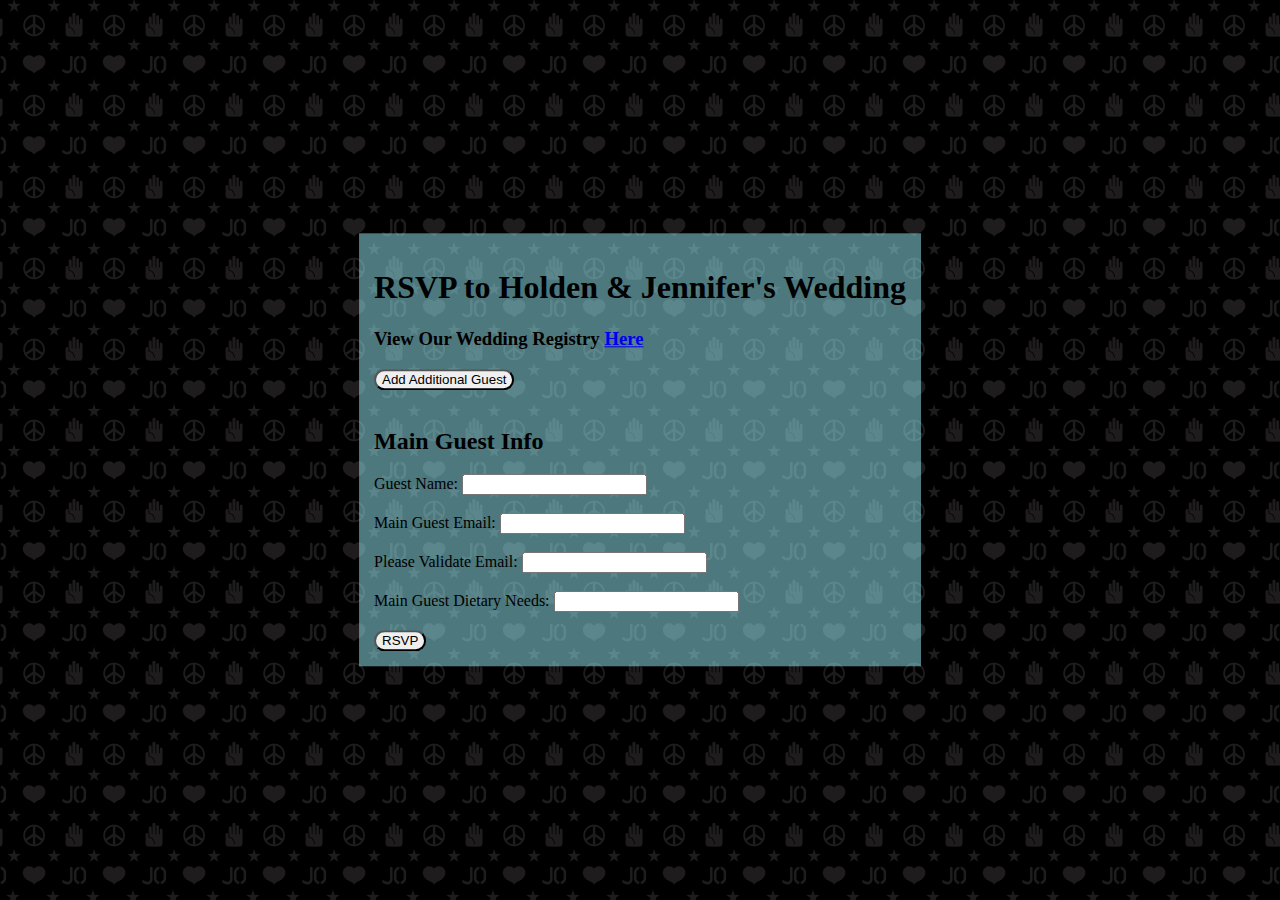
<file: index.html>
<!DOCTYPE html>

<!--
TITLE: Wedding RSVP site
AUTHOR: Jennifer Emery
PURPOSE: For our guests to RSVP to our wedding!
ORIGINALLY CREATED ON: 03 Feburary 2018
LAST MODIFIED BY: Jennifer Emery
MODIFICATION HISTORY:
02/03/2018: Create date
-->
<head>
    <meta charset="UTF-8">

    <title>Partin Wedding RSVP</title>
    <link type="text/css" rel="stylesheet" href="index.css">

    <meta name="referrer" content="origin">
    
    <script src="additionalGuest.js"></script>

</head>

<body>
    <div class="layer">
    <header>
        <h1>RSVP to Holden & Jennifer's Wedding</h1>
    </header>
    <h3>View Our Wedding Registry <a href="https://www.amazon.com/wedding/jennifer-emery-holden-partin-fort-wayne-october-2018/registry/3FTKHZU87VM2U">Here</a></h3>
    <input type="button" id="addGuestBtn" class="addGuestBtn" value="Add Additional Guest" onClick="addGuest()"></input>

    <form id="RSVPForm" action="https://formspree.io/jhpartinwedding@gmail.com" method="POST">
        <br>
        <h2>Main Guest Info</h2>

        <span>Guest Name:</span>
        <input type="text" name="guestName" required><br><br>

        <span>Main Guest Email:</span>
        <input type="email" name="guestEmail" required><br><br>

        <span>Please Validate Email:</span>
        <input type="email" name="guestEmailValidate" required><br><br>

        <span>Main Guest Dietary Needs:</span>
        <input type="text" name="guestDiet" required><br><br>

        <div id="additionalGuest" class="hidden">
            <h2>Additional Guest Info</h2>
            <span>Guest Name:</span>
            <input type="text" name="additionalGuest"><br><br>

            <span>Guest Dietary Needs:</span>
            <input type="text" name="additionalGuestDiet"><br><br>

        </div>

        <input type="submit" class="submit" value="RSVP">

        <input type="hidden" name="_next" value="https://jhpartinwedding.github.io/thanks.html">

    </form>
    </div>
</body>
</html>
</file>
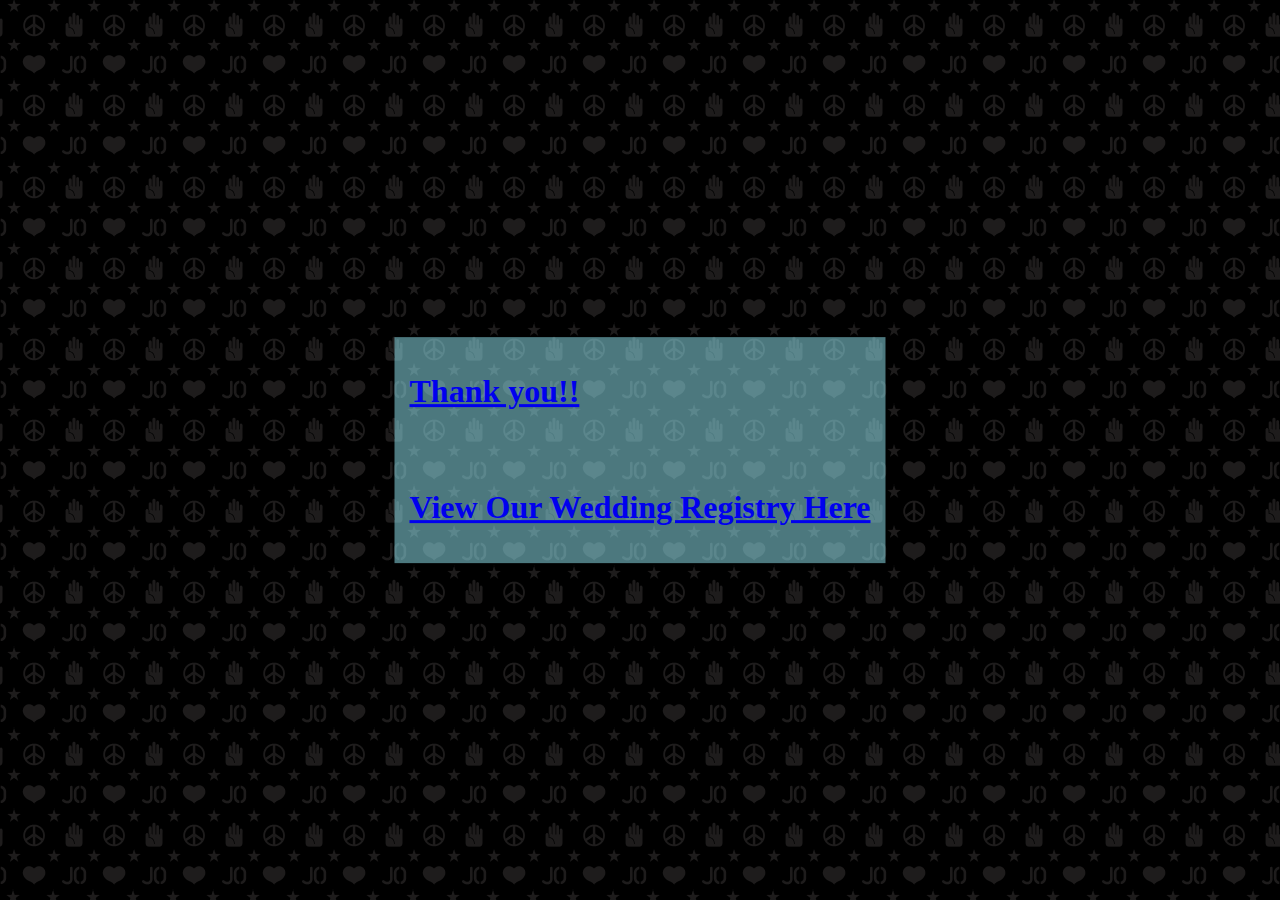
<file: thanks.html>
<!DOCTYPE html>

<!--
TITLE: Wedding RSVP site
AUTHOR: Jennifer Emery
PURPOSE: For our guests to RSVP to our wedding!
ORIGINALLY CREATED ON: 03 Feburary 2018
LAST MODIFIED BY: Jennifer Emery
MODIFICATION HISTORY:
02/03/2018: Create date
-->
<head>
    <meta charset="UTF-8">

    <title>Partin Wedding RSVP</title>
    <link type="text/css" rel="stylesheet" href="index.css">

    <meta name="referrer" content="origin">

</head>

<body>
    <div class="layer">
    <header>
        <h1><a href="https://www.youtube.com/watch?v=dZHMuUxuUfQ">Thank you!!</a></h1>
        <br><br>
    <h1><a href="https://www.amazon.com/wedding/jennifer-emery-holden-partin-fort-wayne-october-2018/registry/3FTKHZU87VM2U">View Our Wedding Registry Here</a></h1>
    </header>
</body>
</html>
</file>
<file: index.css>
body {
    background-image: url("background2.png");
    background-color: #000000;
 }

 .layer {
    margin: 0;
    background: rgba(151, 240, 252, 0.5);
    position: absolute;
    top: 50%;
    left: 50%;
    margin-right: -50%;
    transform: translate(-50%, -50%);
    padding: 15px;
 }

 .hidden {
     display: none;
 }

 .unhidden {
     display: block;
 }

 .addGuestBtn, .submit {
     border-radius: 12px;
    }
</file>
